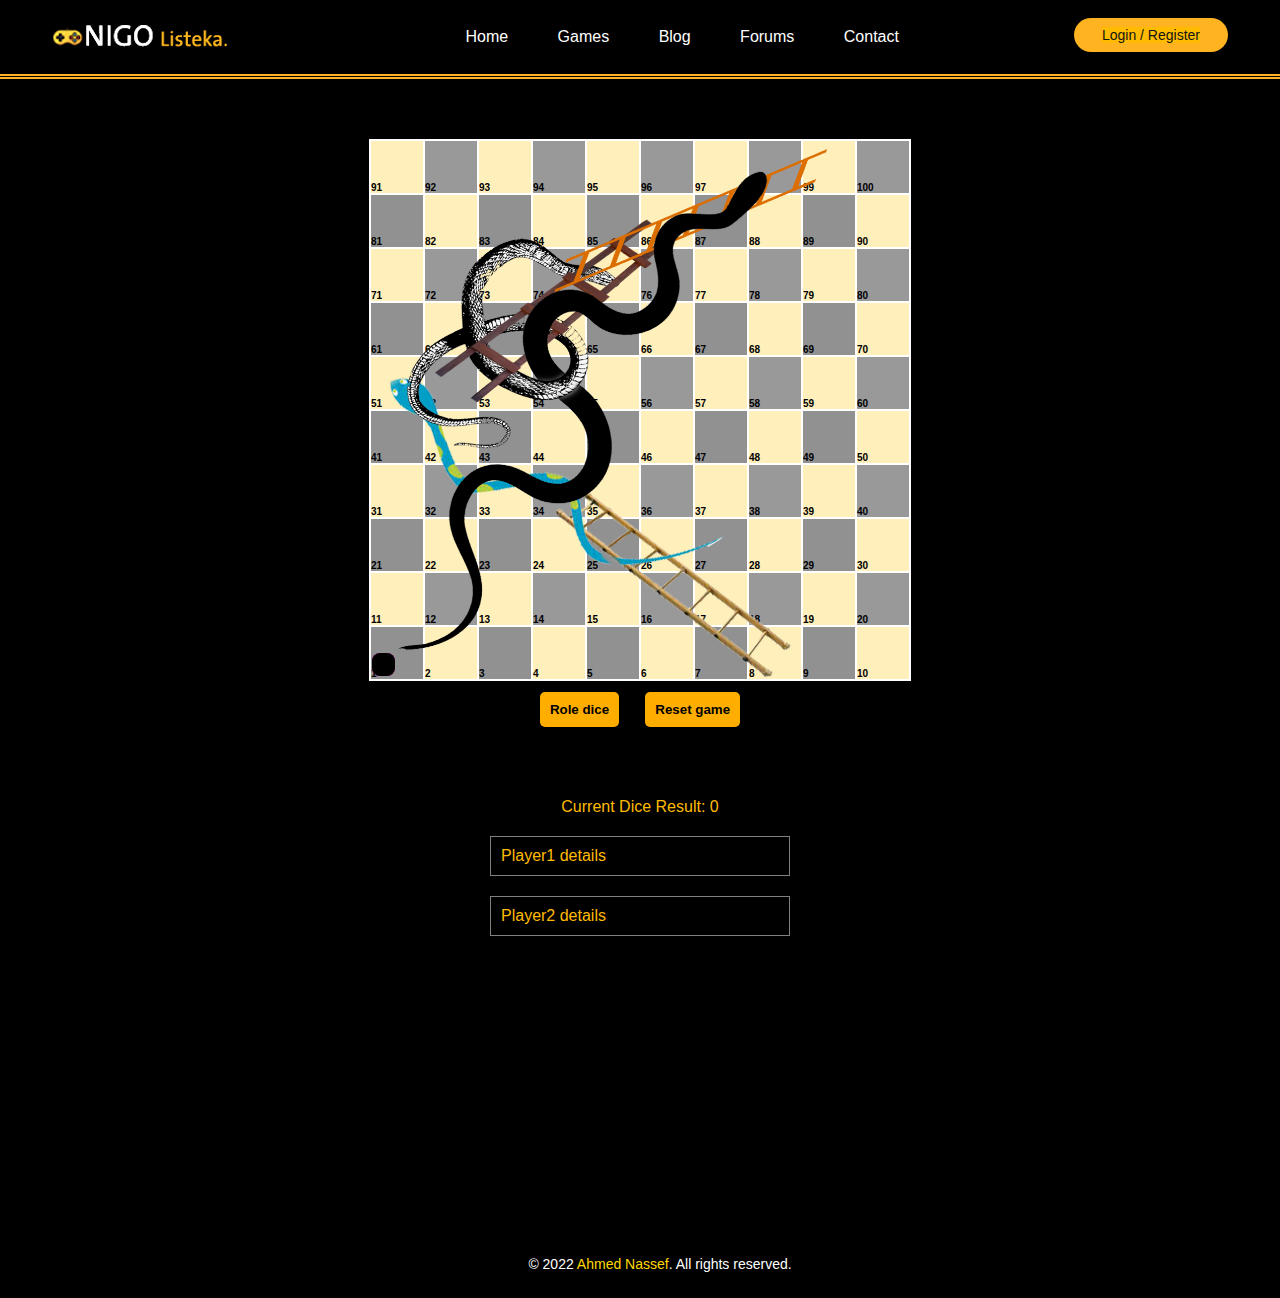
<file: SNAKE/index.html>
<!DOCTYPE html>
<html lang="en">
	<head>
		<meta charset="UTF-8">
		<meta name="viewport" content="width=device-width, initial-scale=1.0">
		<title>Snake and Ladder</title>
		<link rel="stylesheet" href="css/style.css" />
		<link rel="stylesheet" href="../css/style.css" />
	</head>
	<body>
	<!-- Header section -->
	<header class="header-section">
		<div class="container">
			<!-- logo -->
			<a class="site-logo" href="../index.html">
				<img src="../img/logo.png" alt="">
			</a>
			<div class="user-panel">
				<a href="#">Login / Register</a>
			</div>
			<!-- responsive -->
			<div class="nav-switch">
				<i class="fa fa-bars"></i>
			</div>
			<!-- site menu -->
			<nav class="main-menu">
				<ul>
					<li><a href="../index.html">Home</a></li>
					<li><a href="#">Games</a></li>
					<li><a href="#">Blog</a></li>
					<li><a href="#">Forums</a></li>
					<li><a href="#">Contact</a></li>
				</ul>
			</nav>
		</div>
	</header>
		<div class='container'>
			<div class='board-container'>
				<div class="table">
					<table id='board'>
						<img class="img" src="snake.png" alt="">
					</table>
				</div>
				<div class='actions'>
					<input id='roleDice' type='button' value='Role dice'></input>
					<input id='reset' type='button' value='Reset game'></input>
				</div>
				<div id='results' class='results-container'>
					<div style="text-align: center;" id="diceResult">Current Dice Result: 0</div>
					<div id='player1' draggable="true">
						<div class='header'>Player1 details</div>
					</div>
					<div id='player2' draggable="true">
						<div class='header'>Player2 details</div>
					</div>
				</div>
				<div class="footer">
					<p>© 2022 <span>Ahmed Nassef</span>. All rights reserved.</p>
				</div>
			</div>

		</div>
		<script src="js/app.js"></script>
	</body>
</html>
</file>
<file: SNAKE/css/style.css>
*{
	margin: 0;
	color: rgb(255, 187, 0);
	background-color: #000000;
	font-family: sans-serif;
}
.img{
	position: absolute;
	width: 100%;
	z-index: 1;
	background-color: #00000000;
	opacity: 100%;
}
.main-menu a{
	color: white;
	text-decoration: none;
} 
.user-panel a{
	text-decoration: none;
	font-weight: 500;
	background-color: rgb(255, 187, 0);
}

.container{
	margin: auto;

}
.container .board-container,
.container .results-container {
	margin-top: 60px;
	display: inline-block;
	position: relative;
	left: 50%;
	transform: translate(-50%);
}

.container .results-container {
	position: absolute;
	height: 500px;
    width: 300px;
	position: relative;
	left: 50%;
	transform: translate(-50%);
}

#player1,
#player2 {
	border: 1px solid grey;
	padding: 10px;
	margin-top: 20px;
}

.stats {
	font-size: 12px;
	color: grey;
}

#board {
    width: 100%;
    height: auto;
	background-color: #ffffff;
}

#board tbody {
	background-color: #ffffff;
}

#board tr {
    height: 50px;
    border-bottom: 1px solid rgb(255, 0, 0);
}

#board tr td {
	position: relative;
    height: 50px;
    width: 50px;
}

#board tr td .position-index {
	position: absolute;
    bottom: 0;
    left: 0;
    font-size: 10px;
	font-weight: 800;
	background-color: inherit;
	color: #000000;
}

#board tr td .player1,
#board tr td .player2 {
	height: 15px;
	width: 15px;
	border-radius: 8px;
	display: inline-block;
}

#board tr td .player1 {
	background-color: rgb(255, 0, 204);
	width: 23px;
	height: 23px;
	position: absolute;
	z-index: 2;
}

#board tr td .player2 {
	background-color: rgb(0, 0, 0);
	width: 23px;
	height: 23px;
	position: absolute;
	z-index: 2;
}
.actions{
	text-align: center;
}
#roleDice,
#reset{	
	margin: 2%;
	padding: 10px;
	border-radius: 5px;
	font-weight: 700;
	border: 0;
	background-color: #ffae00;
	color: rgb(0, 0, 0);
	cursor: pointer;
}
td{
	transition: 0.3s;
}
td:hover{
	opacity: 50%;
}

#board td:nth-of-type(even) {
	background-color: #999999;
  }
#board td:nth-of-type(odd) {
	background-color: #FFEFBA;
  }
#board tr:nth-of-type(even)
  td:nth-of-type(even) {
    background-color: #FFEFBA;
  }
  #board tr:nth-of-type(even)
  td:nth-of-type(odd) {
    background-color: #919191;
  }

  .footer{
	text-align: center;
	position: absolute;
	bottom: 0;
	width: 100%;
	font-size: 0.7em;
	padding: 20px;
	}
	.footer p{
		color: white;
	}
	.footer span{
		color: rgb(255, 217, 0);
	}
</file>
<file: css/style.css>
/* =================================
------------------------------------
  Game Warrior Template
  Version: 1.0
 ------------------------------------ 
 ====================================*/

/*---------------------------*/
/* Template default CSS
/*---------------------------*/

html,
body {
	height: 100%;
	font-family: 'Roboto', sans-serif;
	-webkit-font-smoothing: antialiased;
	font-smoothing: antialiased;
}

h1,
h2,
h3,
h4,
h5,
h6 {
	margin: 0;
	font-weight: 500;
	color: #131313;
}

h1 {
	font-size: 70px;
}

h2 {
	font-size: 36px;
}

h3 {
	font-size: 30px;
}

h4 {
	font-size: 24px;
}

h5 {
	font-size: 20px;
}

h6 {
	font-size: 16px;
}

p {
	font-size: 14px;
	color: #878787;
	line-height: 2;
}

img {
	max-width: 100%;
}

input:focus,
select:focus,
button:focus,
textarea:focus {
	outline: none;
}

a:hover,
a:focus {
	text-decoration: none;
	outline: none;
}

ul,
ol {
	padding: 0;
	margin: 0;
}

/*---------------------
  Helper CSS
-----------------------*/

.section-title {
	text-align: center;
	margin-bottom: 75px;
}

.section-title h2 {
	padding-top: 10px;
	font-size: 36px;
}

.set-bg {
	background-repeat: no-repeat;
	background-size: cover;
	background-position: top center;
}

.spad {
	padding-top: 97px;
	padding-bottom: 97px;
}

.text-white h1,
.text-white h2,
.text-white h3,
.text-white h4,
.text-white h5,
.text-white h6,
.text-white p,
.text-white span,
.text-white li,
.text-white a {
	color: #fff;
}

.rating i {
	color: #fbb710;
}

.rating .is-fade {
	color: #e0e3e4;
}

/*---------------------
  Commom elements
-----------------------*/

/* buttons */
.site-btn {
	display: inline-block;
	text-align: center;
	font-size: 15px;
	color: #131313;
	padding: 16px 30px;
	min-width: 153px;
	border-radius: 50px;
	font-weight: 500;
	border: none;
	background: #ffb320;
	cursor: pointer;
}

.site-btn.btn-sm {
	padding: 10px 30px;
	min-width: 163px;
}

.site-btn:hover {
	color: #131313;
}

.cata {
	display: inline-block;
	text-transform: uppercase;
	font-size: 12px;
	font-weight: 500;
	color: #fff;
	padding: 6px 25px;
}

.cata.new {
	background: #ff205f;
}

.cata.strategy {
	background: #4eae60;
}

.cata.racing {
	background: #694eae;
}

.cata.adventure {
	background: #ffc400;
}

/* Preloder */
#preloder {
	position: fixed;
	width: 100%;
	height: 100%;
	top: 0;
	left: 0;
	z-index: 999999;
	background: #fff;
}

.loader {
	width: 40px;
	height: 40px;
	position: absolute;
	top: 50%;
	left: 50%;
	margin-top: -13px;
	margin-left: -13px;
	border-radius: 60px;
	animation: loader 0.8s linear infinite;
	-webkit-animation: loader 0.8s linear infinite;
}

@keyframes loader {
	0% {
		-webkit-transform: rotate(0deg);
		transform: rotate(0deg);
		border: 4px solid #f44336;
		border-left-color: transparent;
	}
	50% {
		-webkit-transform: rotate(180deg);
		transform: rotate(180deg);
		border: 4px solid #673ab7;
		border-left-color: transparent;
	}
	100% {
		-webkit-transform: rotate(360deg);
		transform: rotate(360deg);
		border: 4px solid #f44336;
		border-left-color: transparent;
	}
}

@-webkit-keyframes loader {
	0% {
		-webkit-transform: rotate(0deg);
		border: 4px solid #f44336;
		border-left-color: transparent;
	}
	50% {
		-webkit-transform: rotate(180deg);
		border: 4px solid #673ab7;
		border-left-color: transparent;
	}
	100% {
		-webkit-transform: rotate(360deg);
		border: 4px solid #f44336;
		border-left-color: transparent;
	}
}

/*------------------
  Header section
---------------------*/

.header-section {
	background: #000000;
	clear: both;
	overflow: hidden;
	padding: 18px 0;
	border-bottom: 5px double #ffb320;
}

.site-logo {
	display: inline-block;
	float: left;
	padding-top: 6px;
}

.user-panel {
	float: right;
	font-weight: 500;
	background: #ffb320;
	padding: 8px 28px;
	border-radius: 30px;
}

.user-panel a {
	font-size: 14px;
	color: #131313;
}

.main-menu {
	float: right;
	margin-right: 170px;
}

.main-menu ul {
	list-style: none;
}

.main-menu ul li {
	display: inline;
}

.main-menu ul li a {
	display: inline-block;
	font-size: 16px;
	color: #fff;
	margin-left: 35px;
	font-weight: 500;
	padding: 10px 5px;
}

.main-menu ul li a:hover {
	color: #ffb320;
}

.header-btn {
	float: right;
	margin-right: 0;
}

.nav-switch {
	display: none;
}

/*------------------
  Hero Section
---------------------*/

.hero-slider .hs-item {
	height: 865px;
	display: table;
	width: 100%;
}

.hero-slider .hs-text {
	display: table-cell;
	vertical-align: middle;
}

.hero-slider .hs-text h2 {
	color: #fff;
	font-weight: 400;
	font-size: 60px;
	margin-bottom: 30px;
	position: relative;
	top: -80px;
	opacity: 0;
}

.hero-slider .hs-text h2 span {
	color: #ffb320;
}

.hero-slider .hs-text p {
	color: #fff;
	margin-bottom: 30px;
	position: relative;
	position: relative;
	top: -90px;
	opacity: 0;
}

.hero-slider .hs-text .site-btn {
	position: relative;
	top: -100px;
	opacity: 0;
}

.hero-slider .owl-item.active .hs-item h2,
.hero-slider .owl-item.active .hs-item p,
.hero-slider .owl-item.active .hs-item .site-btn {
	top: 0;
	opacity: 1;
}

.hero-slider .owl-item.active .hs-item h2 {
	-webkit-transition: all 0.5s ease 1s;
	-o-transition: all 0.5s ease 1s;
	transition: all 0.5s ease 1s;
}

.hero-slider .owl-item.active .hs-item p {
	-webkit-transition: all 0.5s ease 0.8s;
	-o-transition: all 0.5s ease 0.8s;
	transition: all 0.5s ease 0.8s;
}

.hero-slider .owl-item.active .hs-item .site-btn {
	-webkit-transition: all 0.5s ease 0.6s;
	-o-transition: all 0.5s ease 0.6s;
	transition: all 0.5s ease 0.6s;
}

.hero-slider .owl-dots {
	position: relative;
	max-width: 1146px;
	margin: -33px auto 0;
	top: -67px;
	z-index: 5;
}

.hero-slider .owl-dots .owl-dot {
	display: inline-block;
	margin-right: 13px;
	width: 33px;
	height: 33px;
	font-size: 14px;
	font-weight: 500;
	text-align: center;
	padding-top: 7px;
	border-radius: 40px;
	background: #dbe2ec;
}

.hero-slider .owl-dots .owl-dot.active {
	background: #ffb320;
}

/*---------------------
  Latest News section
-----------------------*/

.latest-news-section {
	overflow: hidden;
	display: block;
	clear: both;
	background: #131313;
	padding: 24px 0;
	position: relative;
}

.ln-title {
	position: absolute;
	height: 100%;
	width: 29%;
	left: 0;
	top: 0;
	text-align: right;
	padding-top: 24px;
	padding-right: 66px;
	font-size: 18px;
	font-weight: 500;
	color: #fff;
	background: #ffb320;
	z-index: 1;
}

.news-ticker {
	width: 71%;
	float: right;
	overflow: hidden;
	display: inline-block;
}

.news-ticker-contant .nt-item {
	margin-right: 35px;
	color: #fff;
	display: inline-block;
}

.news-ticker-contant .nt-item span {
	margin-right: 35px;
	display: inline-block;
	text-transform: uppercase;
	font-size: 12px;
	font-weight: 500;
	color: #fff;
	padding: 4px 20px;
}

.news-ticker-contant .nt-item span.new {
	background: #ff205f;
}

.news-ticker-contant .nt-item span.strategy {
	background: #4eae60;
}

.news-ticker-contant .nt-item span.racing {
	background: #694eae;
}

/*------------------
  Feature Section
---------------------*/

.feature-item {
	height: 415px;
	position: relative;
}

.feature-item:after {
	position: absolute;
	content: "";
	width: 100%;
	height: 100%;
	left: 0;
	top: 0;
	background: #000;
	opacity: .65;
}

.feature-item .cata {
	position: relative;
	margin-top: 28px;
	margin-left: 29px;
	z-index: 3;
}

.feature-item .fi-content {
	position: absolute;
	width: 100%;
	left: 0;
	bottom: 0;
	padding: 0 26px 24px;
	z-index: 2;
}

.feature-item .fi-content h5 {
	margin-bottom: 18px;
}

.feature-item .fi-content .fi-comment {
	font-size: 12px;
	opacity: .54;
}

/*----------------------
  Recent Game Section
------------------------*/

.recent-game-section {
	background-color: #eef2f6;
	border-top: 1px solid #d6dee7;
	border-bottom: 1px solid #d6dee7;
}

.recent-game-item .rgi-thumb {
	height: 204px;
	padding: 25px 28px;
}

.recent-game-item .rgi-content {
	padding: 34px 22px 20px;
	background: #fff;
	border: 1px solid #d6dee7;
	border-top: none;
	position: relative;
}

.recent-game-item .rgi-content h5 {
	margin-bottom: 20px;
	line-height: 1.5;
}

.recent-game-item .rgi-content .comment {
	font-size: 12px;
	color: #737373;
}

.recent-game-item .rgi-extra {
	position: absolute;
	right: 0;
	bottom: 0;
	width: 70px;
}

.recent-game-item .rgi-extra .rgi-star,
.recent-game-item .rgi-extra .rgi-heart {
	height: 35px;
	width: 35px;
	float: left;
	display: block;
	padding: 6px 8px 0;
}

.recent-game-item .rgi-extra .rgi-star {
	background: #ffb320;
}

.recent-game-item .rgi-extra .rgi-heart {
	background: #ff205f;
}

/*----------------------
  Tournaments Section
------------------------*/

.tournaments-section {
	background-image: url("../img/pattern.png");
	background-repeat: repeat;
}

.tournament-title {
	display: inline-block;
	padding: 7px 25px;
	font-size: 12px;
	font-weight: 500;
	color: #fff;
	text-transform: uppercase;
	background: #fb6e10;
}

.tournament-item {
	background: #252525;
}

.tournament-item .ti-notic {
	display: inline-block;
	padding: 8px 21px;
	font-size: 12px;
	font-weight: 700;
	color: #131313;
	text-transform: uppercase;
	background: #ffb320;
}

.tournament-item .ti-content {
	padding: 38px 24px;
	overflow: hidden;
}

.tournament-item .ti-thumb {
	width: 168px;
	height: 178px;
	float: left;
}

.tournament-item .ti-text {
	padding-left: 195px;
}

.tournament-item .ti-text h4 {
	color: #ffb320;
	margin-bottom: 20px;
}

.tournament-item .ti-text ul {
	list-style: none;
	margin-bottom: 20px;
}

.tournament-item .ti-text ul li {
	color: #fff;
	font-size: 12px;
	margin-bottom: 6px;
}

.tournament-item .ti-text ul li span {
	color: #9a9a9a;
}

.tournament-item .ti-text p {
	font-size: 12px;
	margin-bottom: 0;
}

.tournament-item .ti-text p span {
	font-weight: 500;
	color: #ffb320;
}

/*----------------------
  Review Section
------------------------*/

.review-section {
	background-position: right top;
}

.review-item .review-cover {
	position: relative;
	margin-bottom: 30px;
	height: 345px;
}

.review-item .review-cover .score {
	position: absolute;
	width: 54px;
	height: 54px;
	top: -27px;
	left: 26px;
	padding-top: 15px;
	font-size: 18px;
	font-weight: 500;
	color: #fff;
	text-align: center;
	border-radius: 50%;
	z-index: 1;
}

.review-item .review-cover .score.yellow {
	background: #ffb320;
}

.review-item .review-cover .score.purple {
	background: #694eae;
}

.review-item .review-cover .score.pink {
	background: #ff20ae;
}

.review-item .review-cover .score.green {
	background: #4eae60;
}

.review-item .review-text {
	text-align: center;
}

.review-item .review-text h5 {
	margin-bottom: 20px;
}

.review-item .review-text p {
	margin-bottom: 0;
}

.review-item .rating {
	margin-bottom: 20px;
}

.review-item .rating i {
	font-size: 12px;
}

/*----------------------
  Footer top Section
------------------------*/

.footer-top-section {
	background-image: url("../img/pattern.png");
	background-repeat: repeat;
	padding: 72px 0;
}

.footer-top-section .container {
	position: relative;
}

.footer-top-bg {
	position: absolute;
	left: -30px;
	bottom: -85px;
	z-index: 2;
}

.footer-logo img {
	margin-bottom: 35px;
}

.footer-widget {
	padding: 40px 30px 7px;
	background: #252525;
	border: 1px solid #4a4a4a;
}

.footer-widget .fw-title {
	color: #fff;
	margin-bottom: 40px;
}

.latest-blog .lb-item {
	margin-bottom: 23px;
	overflow: hidden;
}

.latest-blog .lb-item .lb-thumb {
	width: 97px;
	height: 97px;
	float: left;
}

.latest-blog .lb-item .lb-content {
	padding-left: 110px;
}

.latest-blog .lb-item .lb-content .lb-date {
	font-size: 12px;
	color: #ffb320;
	margin-bottom: 8px;
}

.latest-blog .lb-item .lb-content p {
	font-size: 12px;
	margin-bottom: 5px;
	color: #d3d3d3;
}

.latest-blog .lb-item .lb-content .lb-author {
	font-size: 12px;
	color: #d3d3d3;
	opacity: 0.45;
}

.top-comment {
	overflow: hidden;
}

.top-comment .tc-item {
	margin-bottom: 23px;
	overflow: hidden;
}

.top-comment .tc-item .tc-thumb {
	width: 63px;
	height: 63px;
	border-radius: 50%;
	float: left;
}

.top-comment .tc-item .tc-content {
	padding-left: 100px;
}

.top-comment .tc-item .tc-content p {
	font-size: 12px;
	color: #d3d3d3;
	margin-bottom: 5px;
}

.top-comment .tc-item .tc-content p a {
	color: #ff205f;
}

.top-comment .tc-item .tc-content p span {
	color: #7a7a7a;
}

.top-comment .tc-item .tc-content .tc-date {
	font-size: 12px;
	color: #ffb320;
}

/*----------------------
  Footer Section
------------------------*/

.footer-section {
	padding: 18px 0 16px;
	overflow: hidden;
	background: #252525;
}

.footer-menu {
	list-style: none;
	float: right;
}

.footer-menu li {
	display: inline;
}

.footer-menu li a {
	display: inline-block;
	font-size: 14px;
	font-weight: 500;
	color: #aeaeae;
	margin-left: 30px;
}

.copyright {
	float: left;
	margin-bottom: 0;
	font-weight: 500;
	color: #aeaeae;
}

/*------------------
  Other Pages
--------------------
====================*/

.page-info-section {
	height: 499px;
	position: relative;
}

.page-info-section .pi-content {
	position: absolute;
	width: 100%;
	bottom: 65px;
	left: 0;
	z-index: 2;
}

.page-info-section .pi-content h2 {
	font-size: 60px;
	margin-bottom: 25px;
	font-weight: 400;
}

.site-pagination {
	padding-top: 50px;
}

.site-pagination a,
.site-pagination span {
	width: 33px;
	height: 33px;
	font-size: 14px;
	font-weight: 500;
	padding-top: 7px;
	text-align: center;
	display: inline-block;
	border-radius: 50%;
	color: #131313;
	margin-right: 10px;
}

.site-pagination .active {
	background: #ffb320;
}

.site-pagination.sp-style-2 a,
.site-pagination.sp-style-2 span {
	background: #e5e5e5;
}

.site-pagination.sp-style-2 .active {
	background: #ffb320;
}

.widget-item {
	margin-bottom: 73px;
}

.widget-item:last-child {
	margin-bottom: 0;
}

.widget-item .widget-title {
	margin-bottom: 40px;
}

.widget-item .latest-blog .lb-item .lb-content p,
.widget-item .top-comment .tc-item .tc-content p {
	color: #131313;
}

.widget-item .latest-blog .lb-item .lb-content .lb-author {
	color: #737373;
}

.widget-item .top-comment .tc-item .tc-content {
	padding-right: 20px;
}

.widget-item .review-item {
	background: #eff2f5;
}

.widget-item .review-item .review-text {
	padding: 0 35px 20px;
}

.search-widget {
	position: relative;
}

.search-widget input {
	width: 100%;
	height: 41px;
	border: 1px solid #d6dee7;
	padding-left: 22px;
	padding-right: 45px;
	font-size: 12px;
}

.search-widget button {
	position: absolute;
	right: 0;
	top: 0;
	height: 100%;
	background: none;
	border: none;
	padding-right: 15px;
	color: #878787;
	cursor: pointer;
}

/*-----------------
  Categories page
--------------------*/

.recent-game-page .recent-game-item {
	margin-bottom: 42px;
}

/*-----------------
  Single blog page
--------------------*/

.single-blog-page .blog-thumb {
	height: 424px;
	padding-top: 24px;
	padding-left: 29px;
	margin-bottom: 40px;
	position: relative;
}

.single-blog-page .blog-thumb .rgi-extra {
	position: absolute;
	right: 0;
	bottom: 0;
	width: 70px;
}

.single-blog-page .blog-thumb .rgi-extra .rgi-star,
.single-blog-page .blog-thumb .rgi-extra .rgi-heart {
	height: 35px;
	width: 35px;
	float: left;
	display: block;
	padding: 6px 8px 0;
}

.single-blog-page .blog-thumb .rgi-extra .rgi-star {
	background: #ffb320;
}

.single-blog-page .blog-thumb .rgi-extra .rgi-heart {
	background: #ff205f;
}

.single-blog-page .blog-content h3 {
	margin-bottom: 10px;
}

.single-blog-page .blog-content .meta-comment {
	display: block;
	font-size: 12px;
	color: #737373;
	margin-bottom: 25px;
}

.single-blog-page .blog-content p {
	margin-bottom: 25px;
}

.comment-warp {
	padding-top: 50px;
}

.comment-title {
	margin-bottom: 45px;
}

.comment-list {
	list-style: none;
}

.comment-list li {
	margin-bottom: 40px;
	overflow: hidden;
}

.comment-list .comment .comment-avator {
	width: 63px;
	height: 63px;
	border-radius: 50%;
	float: left;
}

.comment-list .comment .comment-content {
	padding-left: 100px;
}

.comment-list .comment .comment-content h5 {
	font-size: 12px;
	color: #131313;
	font-weight: 400;
	margin-bottom: 10px;
}

.comment-list .comment .comment-content h5 span {
	color: #ffb320;
	padding-left: 18px;
}

.comment-list .comment .comment-content p {
	font-size: 12px;
	margin-bottom: 5px;
}

.comment-list .comment .comment-content .reply {
	font-size: 12px;
	color: #ff1d55;
}

.comment-form-warp {
	padding-top: 30px;
}

.comment-form input[type=text],
.comment-form input[type=email],
.comment-form textarea {
	width: 100%;
	height: 41px;
	border: 1px solid #d6dee7;
	padding-left: 22px;
	padding-right: 45px;
	font-size: 12px;
	margin-bottom: 24px;
}

.comment-form textarea {
	height: 243px;
	padding-top: 15px;
	padding-bottom: 15px;
	margin-bottom: 38px;
}

/*-----------------
  Review page
--------------------*/

.review-page .review-item {
	margin-bottom: 63px;
}

.review-page .review-item .review-text h4 {
	margin-bottom: 10px;
}

.review-dark .review-item .review-text p {
	color: #b5b5b5;
}

.review-section.review-dark {
	background-position: center top;
}

/*-----------------
  Community page
--------------------*/

.community-page .site-pagination {
	padding-top: 62px;
}

.community-warp {
	max-width: 1367px;
	margin: 0 auto;
	background: rgba(0, 0, 0, 0.28);
}

.community-post-list {
	list-style: none;
}

.community-post-list li {
	padding: 33px 55px 65px;
	margin-bottom: 21px;
	overflow: hidden;
	border: 1px solid #878787;
	background: #1f2225;
}

.community-post-list .community-post .author-avator {
	width: 63px;
	height: 63px;
	border-radius: 50%;
	float: left;
}

.community-post-list .community-post .post-content {
	padding-left: 100px;
}

.community-post-list .community-post .post-content h5 {
	font-size: 16px;
	color: #ff205f;
	font-weight: 400;
	margin-bottom: 10px;
}

.community-post-list .community-post .post-content h5 span {
	color: #7a7a7a;
	padding-left: 18px;
}

.community-post-list .community-post .post-content p {
	color: #fff;
	margin-bottom: 5px;
}

.community-post-list .community-post .post-content .post-date {
	font-size: 12px;
	color: #ffb320;
	margin-bottom: 18px;
}

.community-post-list .attachment-file {
	padding-top: 60px;
	max-width: 435px;
}

.community-top-title {
	margin-bottom: 50px;
}

.community-filter {
	margin-bottom: 80px;
}

.community-filter label {
	font-size: 18px;
	color: #1f2225;
	font-weight: 500;
	padding-right: 10px;
}

.community-filter select {
	width: 201px;
	height: 42px;
	font-size: 14px;
	padding: 0 18px;
	color: #1f2225;
	font-weight: 500;
}

/*-----------------
  Contact page
--------------------*/

.map {
	height: 515px;
	background: #ddd;
	margin-bottom: 90px;
}

.contact-info-list {
	padding-top: 55px;
	padding-bottom: 20px;
	list-style: none;
}

.contact-info-list li {
	margin-bottom: 30px;
}

.contact-info-list .cf-left {
	width: 95px;
	float: left;
	font-size: 16px;
	font-weight: 700;
	color: #ffb320;
}

.contact-info-list .cf-right {
	color: #878787;
	font-size: 15px;
	padding-left: 100px;
}

.social-links a {
	color: #474747;
	font-size: 16px;
	margin-left: 10px;
	margin-right: 20px;
}
.mid-top-footer h2,
.right-top-footer h2{
color: white;
margin-bottom: 4.5vh;
}

/*------------------
  Responsive
---------------------*/

@media (min-width: 1200px) {
	.container {
		max-width: 1176px;
	}
}

/* Medium screen : 992px. */

@media only screen and (min-width: 992px) and (max-width: 1199px) {
	.main-menu {
		margin-right: 90px;
	}
	.hero-slider .owl-dots {
		max-width: 930px;
	}
	.review-section {
		background-position: right 10% top;
	}
	.review-item .review-cover {
		height: 280px;
	}
	.latest-blog .lb-item .lb-thumb {
		width: 55px;
		height: 55px;
	}
	.latest-blog .lb-item .lb-content {
		padding-left: 67px;
	}
	.top-comment .tc-item .tc-content {
		padding-left: 95px;
	}
	.footer-top-bg {
		max-width: 370px;
	}
	.page-info-section .pi-content h2 {
		font-size: 50px;
	}
}

/* Tablet :768px. */

@media only screen and (min-width: 768px) and (max-width: 991px) {
	.site-logo {
		max-width: 130px;
	}
	.main-menu {
		margin-right: 25px;
	}
	.main-menu ul li a {
		margin-left: 15px;
	}
	.user-panel {
		padding: 8px 15px;
	}
	.hero-slider .hs-text h2 {
		font-size: 50px;
	}
	.hero-slider .owl-dots {
		max-width: 690px;
	}
	.recent-game-item {
		margin-bottom: 42px;
	}
	.tournament-item .ti-thumb {
		width: 100%;
		height: 230px;
		float: none;
	}
	.tournament-item .ti-text {
		padding-left: 0;
		padding-top: 20px;
	}
	.review-section {
		background-position: left top;
	}
	.review-item {
		margin-bottom: 63px;
	}
	.footer-logo {
		margin-bottom: 50px;
	}
	.latest-blog .lb-item .lb-thumb {
		width: 80px;
		height: 80px;
	}
	.latest-blog .lb-item .lb-content {
		padding-left: 95px;
	}
	.footer-top-bg {
		display: none;
	}
}

/* Large Mobile :480px. */

@media only screen and (max-width: 767px) {
	.header-section {
		overflow: visible;
		padding: 23px 0;
	}
	.header-section .container {
		position: relative;
	}
	.site-logo {
		float: none;
		padding-top: 0;
	}
	.main-menu {
		display: none;
		position: absolute;
		top: calc(100% + 24px);
		left: 0;
		width: 100%;
		background: #ffffff;
		z-index: 999;
	}
	.main-menu ul li {
		display: block;
		border-bottom: 1px solid #ececec;
	}
	.main-menu ul li a {
		margin-left: 0;
		color: #131313;
		padding: 13px 26px;
	}
	.nav-switch {
		color: #fff;
		display: block;
		float: right;
		cursor: pointer;
		font-size: 25px;
	}
	.user-panel {
		display: none;
	}
	.hero-slider .hs-item {
		height: 700px;
	}
	.hero-slider .hs-text h2 {
		font-size: 36px;
	}
	.hero-slider .owl-dots {
		max-width: 510px;
	}
	.ln-title {
		padding-right: 30px;
	}
	.feature-item {
		margin-bottom: 30px;
	}
	.recent-game-item {
		margin-bottom: 42px;
	}
	.review-section {
		background-position: left top;
	}
	.review-item {
		margin-bottom: 63px;
	}
	.footer-logo {
		margin-bottom: 50px;
	}
	.footer-top-bg {
		display: none;
	}
	.footer-section {
		padding: 30px 0 20px;
		text-align: center;
	}
	.footer-menu li:first-child a {
		margin-left: 0;
	}
	.footer-menu,
	.copyright {
		float: none;
	}
	.copyright {
		padding-top: 15px;
	}
	.community-post-list li {
		padding: 30px 25px 30px;
	}
	.page-info-section .pi-content h2 {
		font-size: 50px;
	}
}

/* Medium Mobile :480px. */

@media only screen and (max-width: 576px) {
	.hero-slider .owl-dots {
		padding: 0 15px;
	}
	.feature-section {
		padding-left: 15px;
		padding-right: 15px;
	}
	.community-post-list .community-post .author-avator {
		float: none;
	}
	.community-post-list .community-post .post-content {
		padding-left: 0;
		padding-top: 30px;
	}
}

/* Small Mobile :320px. */

@media only screen and (max-width: 479px) {
	.hero-slider .hs-item {
		height: auto;
		padding: 150px 0;
	}
	.ln-title {
		display: none;
	}
	.news-ticker {
		width: 100%;
	}
	.tournament-item .ti-thumb {
		width: 100%;
		height: 230px;
		float: none;
	}
	.tournament-item .ti-text {
		padding-left: 0;
		padding-top: 20px;
	}
	.latest-blog .lb-item .lb-thumb {
		width: 55px;
		height: 55px;
	}
	.latest-blog .lb-item .lb-content {
		padding-left: 67px;
	}
	.top-comment .tc-item .tc-content {
		padding-left: 85px;
	}
	.site-btn {
		padding: 11px 30px;
		min-width: 145px;
	}
	.comment-list .comment .comment-avator {
		float: none;
	}
	.comment-list .comment .comment-content {
		padding-left: 0;
		padding-top: 20px;
	}
	.footer-widget {
		padding: 40px 15px 7px;
	}
	.page-info-section .pi-content h2 {
		font-size: 40px;
	}
}
</file>
